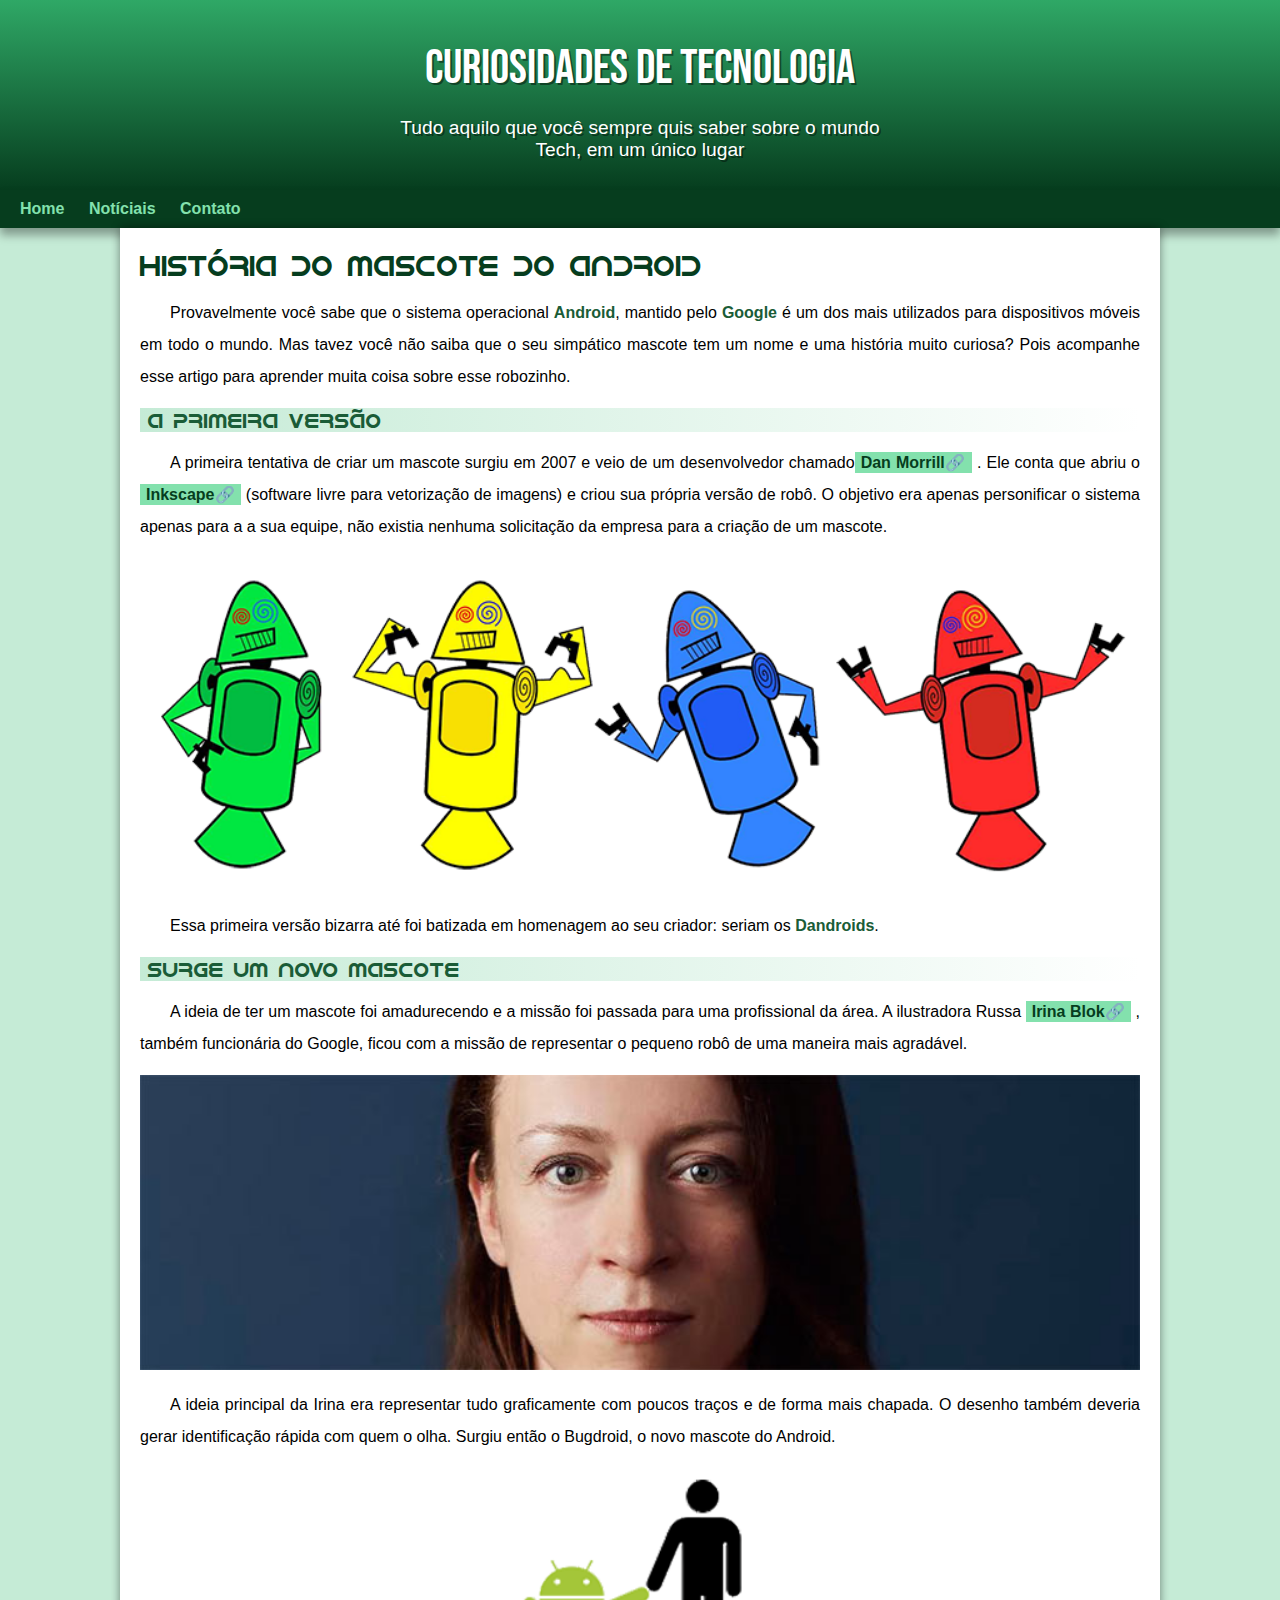
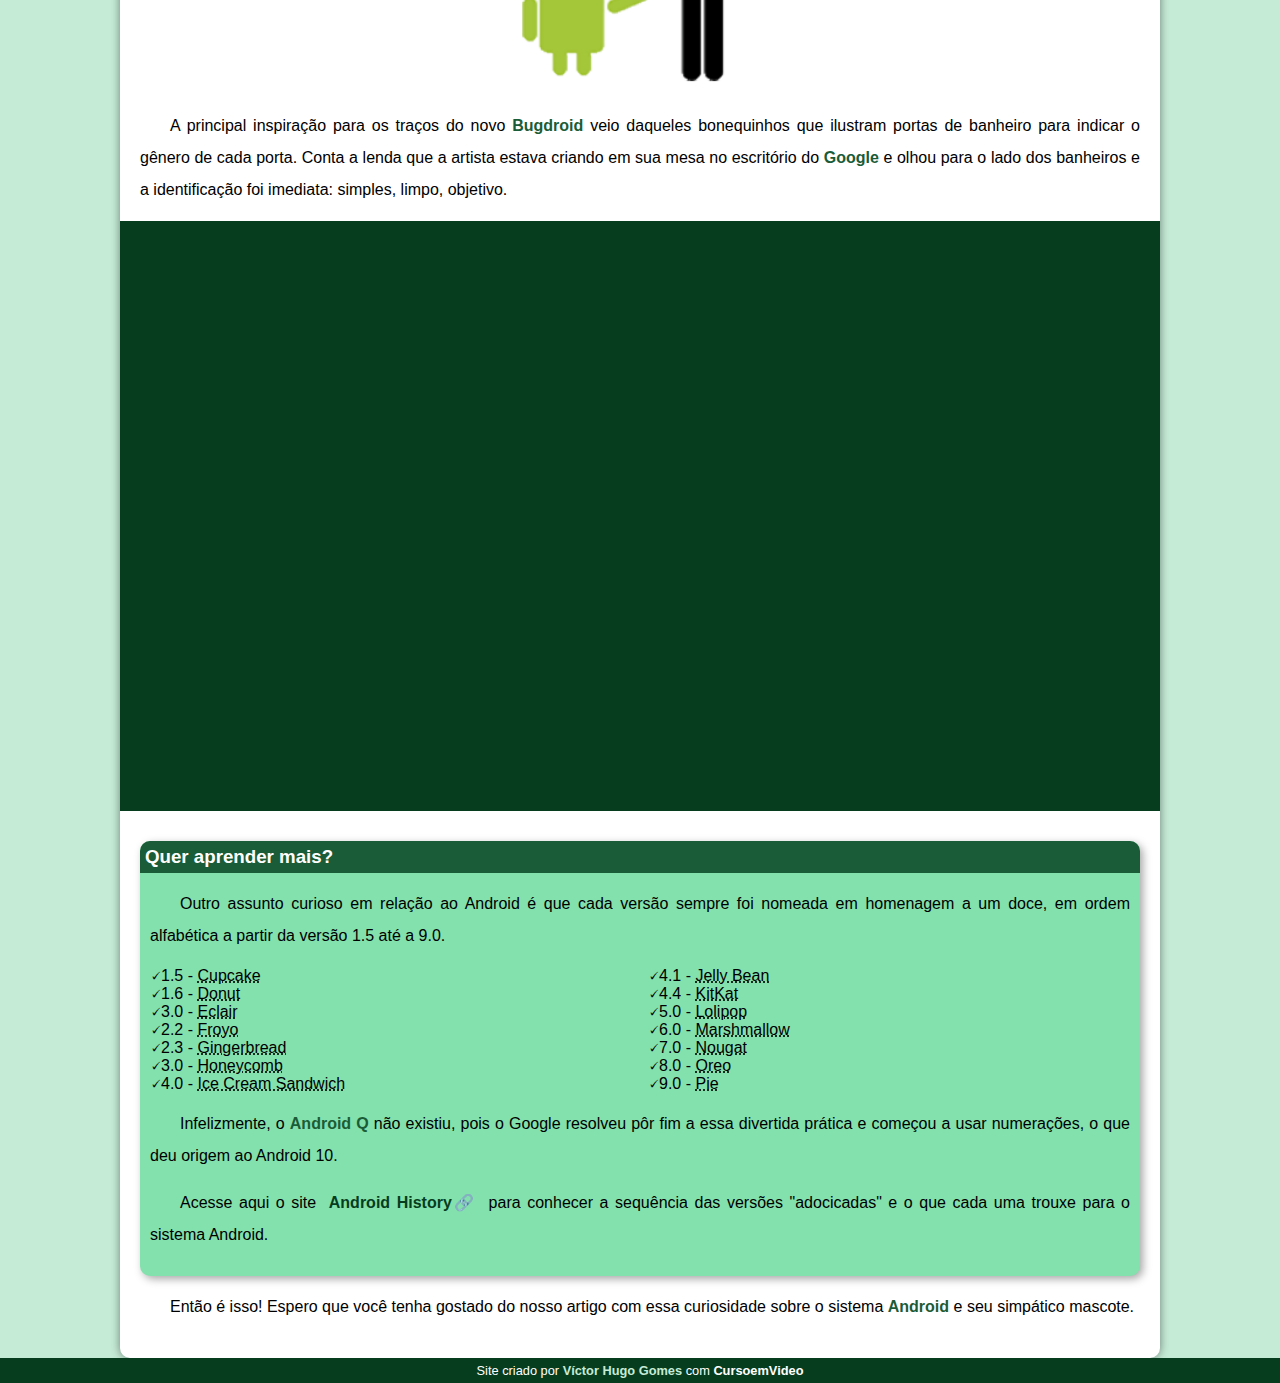
<file: index2.html>
<!DOCTYPE html>
<html lang="pt-br">
<head>
    <meta charset="UTF-8">
    <meta http-equiv="X-UA-Compatible" content="IE=edge">
    <meta name="viewport" content="width=device-width, initial-scale=1.0">
    <title>Como surgiu o mascote do Android?</title>
    <link rel="shortcut icon" href="imagens/favicon.ico" type="image/x-icon">
    <link rel="stylesheet" href="style/style2.css">
</head>
<body>
    <header>
        <h1>Curiosidades de tecnologia</h1>
        <p>Tudo aquilo que você sempre quis saber sobre o mundo Tech, em um único lugar</p>
    </header>
    <nav>
        <a href="">Home</a>
        <a href="">Notíciais</a>
        <a href="">Contato</a>
    </nav>
    <main>
        <article>
            <h1>
                História do Mascote do Android
            </h1>

            <p>
                Provavelmente você sabe que o sistema operacional <strong>Android</strong>, mantido pelo <strong>Google</strong> é um dos mais utilizados para dispositivos móveis em todo o mundo. Mas tavez você não saiba que o seu simpático mascote tem um nome e uma história muito curiosa? Pois acompanhe esse artigo para aprender muita coisa sobre esse robozinho.
            </p>

            <h2>
                A primeira versão
            </h2>

            <p>
                A primeira tentativa de criar um mascote surgiu em 2007 e veio de um desenvolvedor chamado<a href="https://androidcommunity.com/dan-morrill-shows-us-the-android-mascot-that-almost-was-20130103/" target="_blank" class="externo">Dan Morrill</a> . Ele conta que abriu o <a href="https://inkscape.org/pt-br/" target="_blank" class="externo">Inkscape</a> (software livre para vetorização de imagens) e criou sua própria versão de robô. O objetivo era apenas personificar o sistema apenas para a a sua equipe, não existia nenhuma solicitação da empresa para a criação de um mascote.

            </p>

            <picture>
                <source media="(max-width: 700px)" srcset="imagens/dan-droids-pq.png" type="image/png">
                <img src="imagens/dan-droids.png" alt="Primeiro mascote do Android">
            </picture>

           <p>
             Essa primeira versão bizarra até foi batizada em homenagem ao seu criador: seriam os <strong>Dandroids</strong>.
            </p>

            <h2>
                Surge um novo Mascote
            </h2>
        

            <p> 
                A ideia de ter um mascote foi amadurecendo e a missão foi passada para uma profissional da área. A ilustradora Russa <a href="https://www.irinablok.com/" target="_blank" class="externo">Irina Blok</a> , também funcionária do Google, ficou com a missão de representar o pequeno robô de uma maneira mais agradável.
            </p>

            <picture>   
                <source media="(max-width: 800px)" srcset="imagens/irina-blok-pq.jpg" type="image/jpg">
                <img src="imagens/irina-blok.jpg" alt="Irina Blok, criadora do Bugdroid">
            </picture> 

            <p>
                A ideia principal da Irina era representar tudo graficamente com poucos traços e de forma mais chapada. O desenho também deveria gerar identificação rápida com quem o olha. Surgiu então o Bugdroid, o novo mascote do Android.
            </p> 

            <img src="imagens/bugdroid.png" class="pequena" alt="Bugdroid">

            <p> 
                A principal inspiração para os traços do novo <strong>Bugdroid</strong> veio daqueles bonequinhos que ilustram portas de banheiro para indicar o gênero de cada porta. Conta a lenda que a artista estava criando em sua mesa no escritório do <strong>Google</strong> e olhou para o lado dos banheiros e a identificação foi imediata: simples, limpo, objetivo.
            </p>

            <div class="video">
                <iframe width="560" height="315" src="https://www.youtube.com/embed/l2UDgpLz20M" title="YouTube video player" frameborder="0" allow="accelerometer; autoplay; clipboard-write; encrypted-media; gyroscope; picture-in-picture; web-share" allowfullscreen></iframe>
            </div>
            
            <aside> 
                <h3>
                    Quer aprender mais?
                </h3>

                <p> 
                    Outro assunto curioso em relação ao Android é que cada versão sempre foi nomeada em homenagem a um doce, em ordem alfabética a partir da versão 1.5 até a 9.0.
                </p>

                <ul> 
                    <li>1.5 - <abbr title="Bolo de copo">Cupcake</abbr></li> 
                    <li>1.6 - <abbr title="Rosquinha">Donut</abbr></li> 
                    <li>3.0 - <abbr title="Bomba">Eclair</abbr></li> 
                    <li>2.2 - <abbr title="Iogurt congelado">Froyo</abbr></li> 
                    <li>2.3 - <abbr title="Biscoito de gengibre">Gingerbread</abbr></li> 
                    <li>3.0 - <abbr title="Favo de mel">Honeycomb</abbr></li> 
                    <li>4.0 - <abbr title="Sanduiche de sorvete">Ice Cream Sandwich</abbr></li> 
                    <li>4.1 - <abbr title="Jujuba">Jelly Bean</abbr></li> 
                    <li>4.4 - <abbr title="Kitkat">KitKat</abbr></li> 
                    <li>5.0 - <abbr title="Pirulito">Lolipop</abbr></li> 
                    <li>6.0 - <abbr title="Marshmallow">Marshmallow</abbr></li> 
                    <li>7.0 - <abbr title="Torrone">Nougat</abbr></li> 
                    <li>8.0 - <abbr title="Oreo">Oreo</abbr></li> 
                    <li>9.0 - <abbr title="Torta">Pie</abbr></li> 
            </ul>

                <p> 
                    Infelizmente, o <strong>Android Q</strong> não existiu, pois o Google resolveu pôr fim a essa divertida prática e começou a usar numerações, o que deu origem ao Android 10.
                </p>

                <p> 
                    Acesse aqui o site <a href="https://www.android.com/intl/en_uk/" target="_blank"class='externo' >Android History</a>  para conhecer a sequência das versões "adocicadas" e o que cada uma trouxe para o sistema Android.
                </p>
            </aside>

            <p>
                Então é isso! Espero que você tenha gostado do nosso artigo com essa curiosidade sobre o sistema <strong>Android</strong> e seu simpático mascote.
            </p> 
        </article>
    </main>
    <footer>
        <p>Site criado por <strong>Víctor Hugo Gomes</strong> com <a href="">CursoemVideo</a></p>
    </footer>
</body>
</html>
</file>
<file: style/style2.css>
@charset "UTF-8";

@import url('https://fonts.googleapis.com/css2?family=Bebas+Neue&display=swap');

@font-face {
    font-family: 'Android';
    src: url('../fontes/idroid.otf') format('opentype');
    font-weight: normal;
}

:root{
    --cor0: #c5ebd6;
    --cor1: #83e1ad;
    --cor2: #3ddc84;
    --cor3: #2fa866;
    --cor4: #1a5c37;
    --cor5: #063d1e;

    --font-padrao: arial, verdana, helvetica, sans-serif;
    --font-destaque: 'Bebas Neue', sans-serif;
    --font-android: 'Android', sans-serif;

}

*{
    margin: 0px;
    padding: 0px;
}

body{
    background-color: var(--cor0);
    font-family: var(--font-padrao);
}

a.externo::after{
    content: '\1F517';
}

header{
    background-image: linear-gradient(to bottom, var(--cor3), var(--cor5));
    min-height: 150px;
    text-align: center;
    padding-top: 40px;
}

header>h1{
    color: white;
    font-family: var(--font-destaque);
    font-size: 3em;
    font-weight: normal;
    margin-bottom: 20px;
    text-shadow: 2px 2px 0 rgba(0, 0, 0, 0.442);

}

header>p{
    color: white;
    font-family: var(--font-padrao);
    font-size: 1.2em;
    max-width: 500px;
    padding-right: 10px;
    padding-left: 10px;
    margin: auto;
    padding-bottom: 20px;
    text-shadow: 2px 2px 0 rgba(0, 0, 0, 0.422);
}

nav{
    background-color: var(--cor5);
    padding: 10px;
    box-shadow: 0 7px 9px rgba(0, 0, 0, 0.348);
}

nav>a{
    color: var(--cor1);
    padding: 10px;
    border-radius: 5px;
    text-decoration: none;
    font-weight: bolder;
    transition-duration: 0.5s;
}

nav>a:hover{
    background-color: var(--cor3);
    color: var(--cor5);
}

main{
    background-color: white;
    min-width: 300px;
    max-width: 1000px;
    padding: 20px;
    margin: auto;
    box-shadow: 0 0 10px rgba(0, 0, 0, 0.455);
    border-bottom-left-radius: 10px;
    border-bottom-right-radius: 10px;

}

main h1{
    font-family: var(--font-android);
    color: #063d1e;
    font-weight: normal;
    font-size: 1.8em;
}

main h2{
    font-family: var(--font-android);
    color: var(--cor4);
    font-size: 1.3em;
    font-weight: normal;
    background-image: linear-gradient(to right, var(--cor0), transparent);
    text-indent: 8px;
}

main p{
    margin: 15px 0 15px 0;
    text-align: justify;
    text-indent: 30px;
    font-size: 1em;
    line-height: 2em;
}

main strong{
    color: var(--cor4);
    font-weight: bold;
    
}

main a {
    text-decoration: none;
    font-weight: bold;
    color: var(--cor5);
    background-color: var(--cor1);
    padding: 2px 6px;
}

main a:hover{
    text-decoration: underline;
    color: var(--cor4);
}

main img{
    width: 100%;
}

main img.pequena{
    max-width: 350px;
    margin: auto;
    display: block;
    
}

div.video{
    background-color: var(--cor5);
    margin: 0 -20px 30px -20px;
    padding: 20px;
    padding-bottom: 57%;
    position: relative;
}

div.video>iframe{
    position: absolute;
    top: 5%;
    left: 5%;
    width: 90%;
    height: 90%;
}

aside{
    background-color: var(--cor1);
    padding: 10px;
    border-radius: 10px;
    box-shadow: 3px 3px 8px rgba(0, 0, 0, 0.345);
}

aside > ul{
    list-style-type: '\1F5F8';
    list-style-position: inside;
    columns: 2;
}

aside h3{
    background-color: var(--cor4);
    color: white;
    padding: 5px;
    margin: -10px -10px 0 -10px;
    border-radius: 10px 10px 0 0 ;
    
}

footer{
    background-color: var(--cor5);
    color: white;
    text-align: center;
    font-size: 0.8em;
    padding: 5px;
}

footer strong{
    color: var(--cor0);
}

footer a{
    color: white;
    font-weight: bolder;
    text-decoration: none;
}

footer a:hover{
    text-decoration: underline;
    color: var(--cor1);
}
</file>
